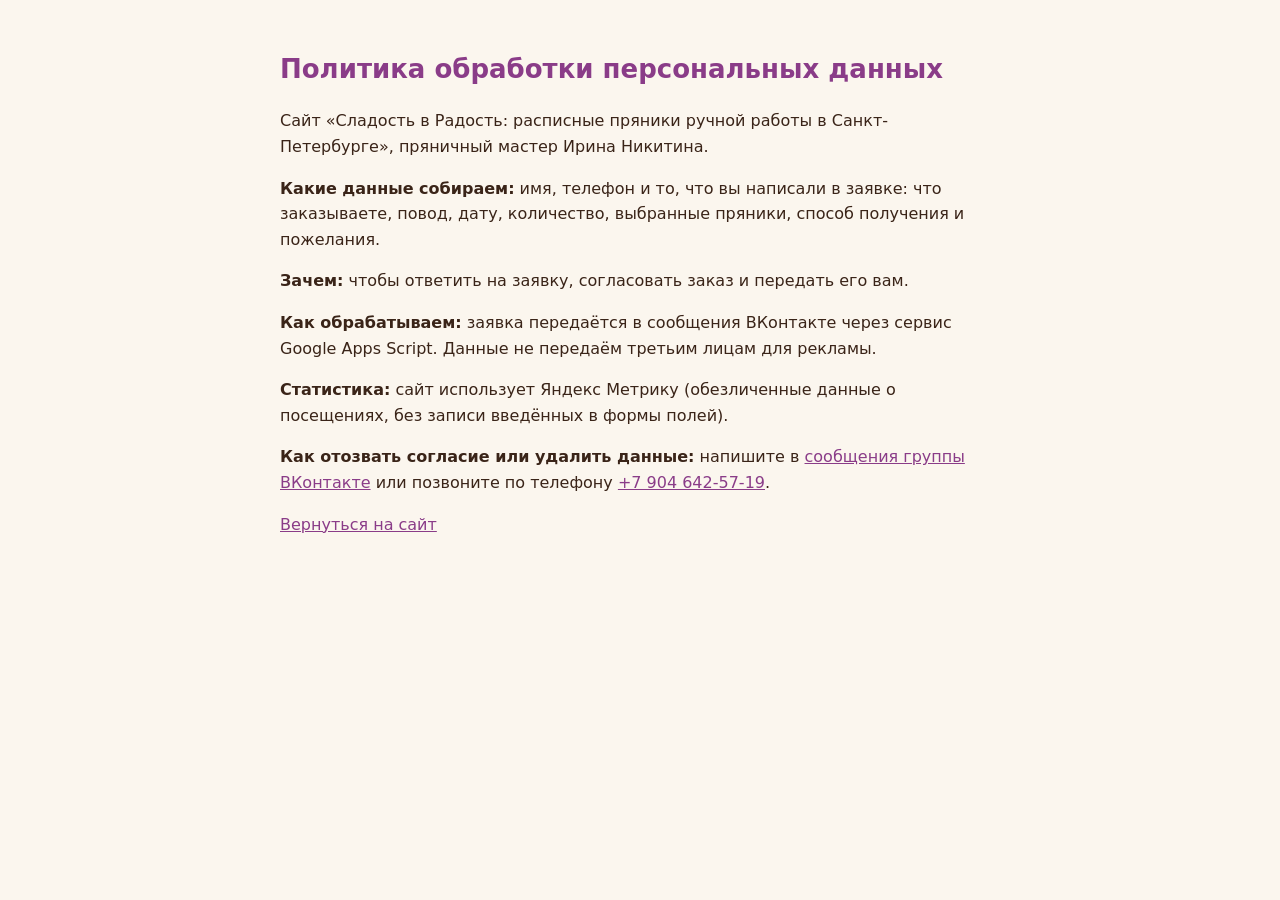
<file: privacy.html>
<!doctype html>
<html lang="ru">
<head>
<meta charset="utf-8">
<meta name="viewport" content="width=device-width,initial-scale=1">
<title>Политика обработки персональных данных — Сладость в Радость</title>
<link rel="icon" href="img/icon.png">
<style>body{font-family:system-ui,-apple-system,"Segoe UI",Roboto,sans-serif;max-width:720px;margin:0 auto;padding:32px 16px;line-height:1.6;color:#3A2418;background:#FBF6EE}h1{font-size:26px;font-weight:600;color:#8A3C88}a{color:#8A3C88}</style>
</head>
<body>
<h1>Политика обработки персональных данных</h1>
<p>Сайт «Сладость в Радость: расписные пряники ручной работы в Санкт-Петербурге», пряничный мастер Ирина Никитина.</p>
<p><b>Какие данные собираем:</b> имя, телефон и то, что вы написали в заявке: что заказываете, повод, дату, количество, выбранные пряники, способ получения и пожелания.</p>
<p><b>Зачем:</b> чтобы ответить на заявку, согласовать заказ и передать его вам.</p>
<p><b>Как обрабатываем:</b> заявка передаётся в сообщения ВКонтакте через сервис Google Apps Script. Данные не передаём третьим лицам для рекламы.</p>
<p><b>Статистика:</b> сайт использует Яндекс Метрику (обезличенные данные о посещениях, без записи введённых в формы полей).</p>
<p><b>Как отозвать согласие или удалить данные:</b> напишите в <a href="https://vk.me/cladost_v_radost">сообщения группы ВКонтакте</a> или позвоните по телефону <a href="tel:+79046425719">+7 904 642-57-19</a>.</p>
<p><a href="./">Вернуться на сайт</a></p>
</body>
</html>
</file>
